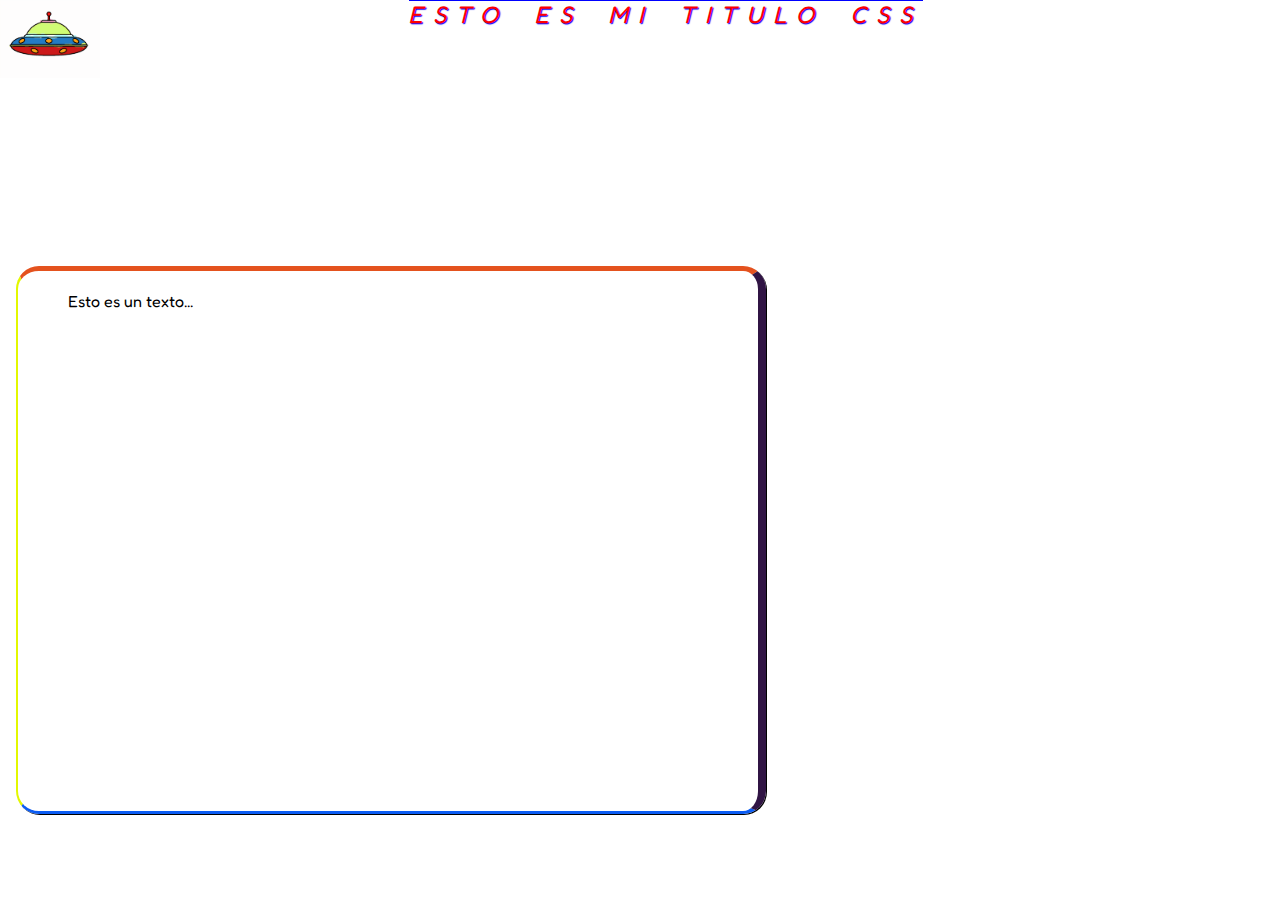
<file: index.html>
<!DOCTYPE html>
<html lang="es">

<head>
    <meta charset="UTF-8" />
    <title>Inicio</title>
    <link rel="preconnect" href="https://fonts.googleapis.com">
    <link rel="preconnect" href="https://fonts.gstatic.com" crossorigin>
    <link href="https://fonts.googleapis.com/css2?family=Fredoka:wght@300..700&display=swap" rel="stylesheet">
    <link rel="stylesheet" href="css/textos.css">
    <link rel="stylesheet" href="css/bg.css">
    <link rel="stylesheet" href="css/content.css">
</head>

<body>
    <header>
        <h1 class="titulo">Esto es mi titulo CSS</h1>
    </header>
    <section>
        <p>Esto es un texto...</p>
    </section>
</body>

</html>
</file>
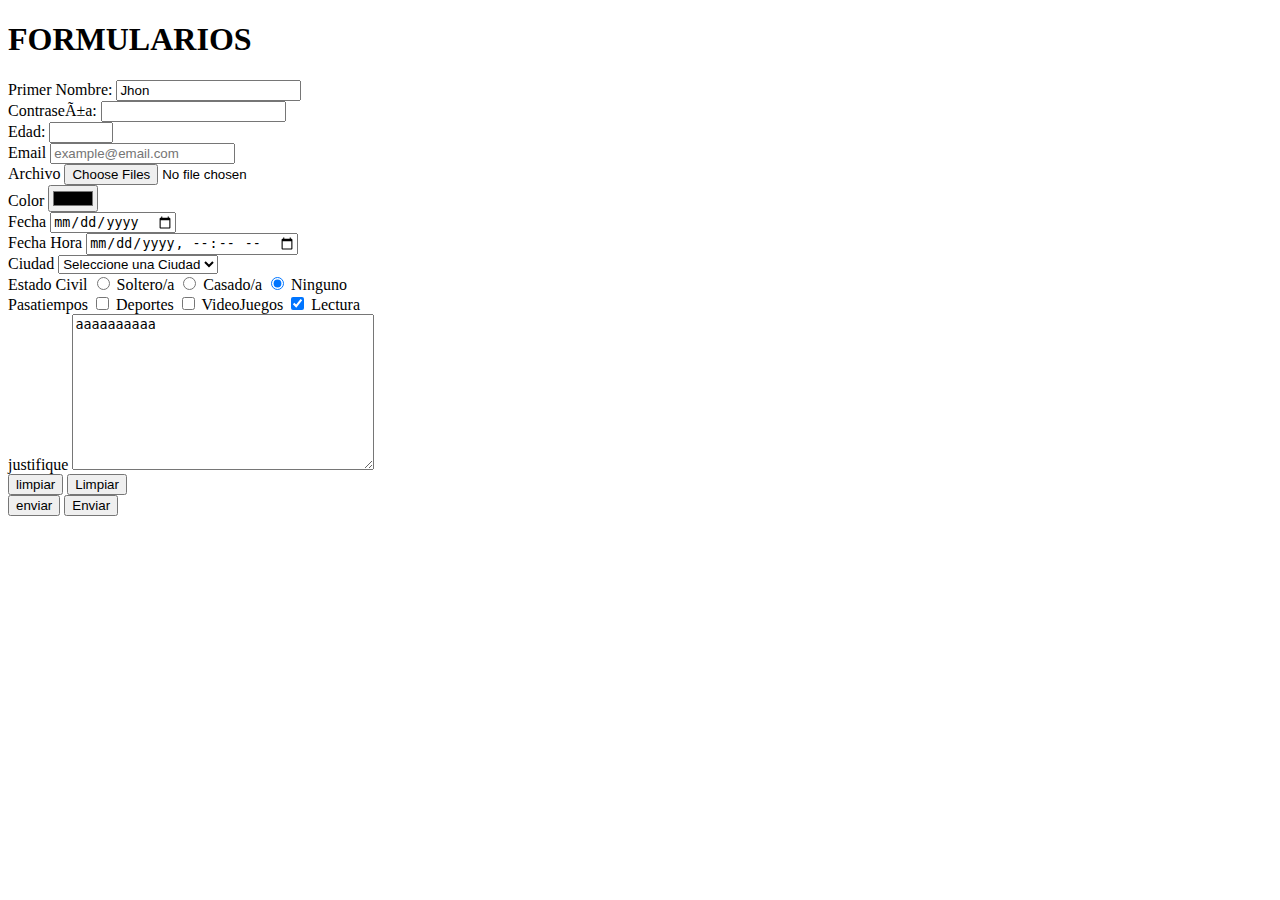
<file: forms.html>
<!DOCTYPE html>
<html lang="es">

<head>
    <meta charset="uft-8">
    <title>Formulario html</title>
</head>

<body>
    <h1>FORMULARIOS</h1>
    <form accept="#" method="post">
        <div>
            <label>Primer Nombre: </label>
            <input type="text" name="primerNombre" maxlength="10" / placeholder="Ingrese su Primer Nombre" value="Jhon"
                required>
        </div>
        <div>
            <label>Contraseña: </label>
            <input type="password" name="password">
        </div>
        <div>
            <label>Edad: </label>
            <input type="number" name="edad" min="1" max="120">
        </div>
        <div>
            <label>Email</label>
            <input type="email" name="email" placeholder="example@email.com">
        </div>
        <div>
            <label>Archivo</label>
            <input type="file" name="archivo" multiple>
        </div>
        <div>
            <label>Color</label>
            <input type="color" name="color">
        </div>
        <div>
            <label>Fecha</label>
            <input type="date" name="fecha">
        </div>
        <div>
            <label>Fecha Hora</label>
            <input type="datetime-local" name="fechahora">
        </div>
        <div>
            <label>Ciudad</label>
            <select name="ciudad">
                <option value="">Seleccione una Ciudad</option>
                <option value="1">Tunja</option>
                <option value="2">Duitama</option>
                <option value="3">Sogamoso</option>
            </select>
        </div>
        <div>
            <label>Estado Civil</label>
            <label>
                <input type="radio" name="estadoCivil" value="a">
                Soltero/a
            </label>
            <label>
                <input type="radio" name="estadoCivil" value="b">
                Casado/a
            </label>
            <label>
                <input type="radio" name="estadoCivil" value="c" checked>
                Ninguno
            </label>
        </div>
        <div>
            <label>Pasatiempos</label>
            <label>
                <input type="checkbox" name="deportes">
                Deportes
            </label>
            <label>
                <input type="checkbox" name="videojuegos">
                VideoJuegos
            </label>
            <label>
                <input type="checkbox" name="lectura" checked>
                Lectura
            </label>
        </div>
        <div>
            <label>justifique</label>
            <textarea name="justifique" rows="10" cols="35">aaaaaaaaaa</textarea>
        </div>
        <div>
            <input type="reset" value="limpiar">
            
            <button type="reset ">Limpiar</button>
        </div>
        <div>
            <input type="submit" value="enviar">
            
            <button type="submit">Enviar</button>
        </div>
    </form>
</body>

</html>
</file>
<file: css/textos.css>
.titulo{
  font-size: 24px;
  color: #ff0000;
  font-family: "Fredoka", sans-serif;
  font-weight: normal;
  font-style: italic;
  text-align: center;
  text-decoration: overline;
  text-shadow: 1px 1px 1px #0000ff;
  text-transform: uppercase;
  text-indent: 50px;
  word-spacing: 10px;
  letter-spacing: 10px;
}
</file>
<file: css/bg.css>
header{
    width: 100vw;
    height: 250px;
    background-image:url('../css/resource/fonfos/a.png') ,url('https://th.bing.com/th/id/R.61d7de60616264c4d221abbe5967936c?rik=IhBDoIKOtkB8uw&riu=http%3a%2f%2f1.bp.blogspot.com%2f-zaXI0DDFGow%2fUfWFzyzMGAI%2fAAAAAAAALFk%2fLH3HX32hOeY%2fs1600%2fNoche%2bdel%2bdia%2b28%2bde%2bjulio%2bde%2b2013.jpg&ehk=b650xVObKkilDiYe%2faGdThmKC%2f0YotI6Gl7fx42EIe0%3d&risl=&pid=ImgRaw&r=0');
    background-size: 100px, cover;
    background-repeat: no-repeat;
    background-position: 100px 103px 120px;
}
</file>
<file: css/content.css>
*{
    font-family: "Fredoka", sans-serif;
    margin: 0px;
    padding: 0px;
}
section{
    border: 1px solid #000;
    padding:16px;
    padding: 8px 16px 32px 64px;
    padding-top: 8px;
    padding-bottom:32px;
    padding-right: 16px;
    padding-left: 64px;
    padding-inline: 50px;
    padding-block: 20px;
    margin: 16px;
    border-color: #ff0000;
    border-left: 2px solid #e3f800;
    border-bottom: 3px solid #0b5cf3 ;
    border-top: 5px solid #e4521e;
    border-right: 8px solid #301444;
    border-radius: 23px;
    height: 500px;
    width: 50%;
    box-shadow: 1px 1px #000;
}
</file>
